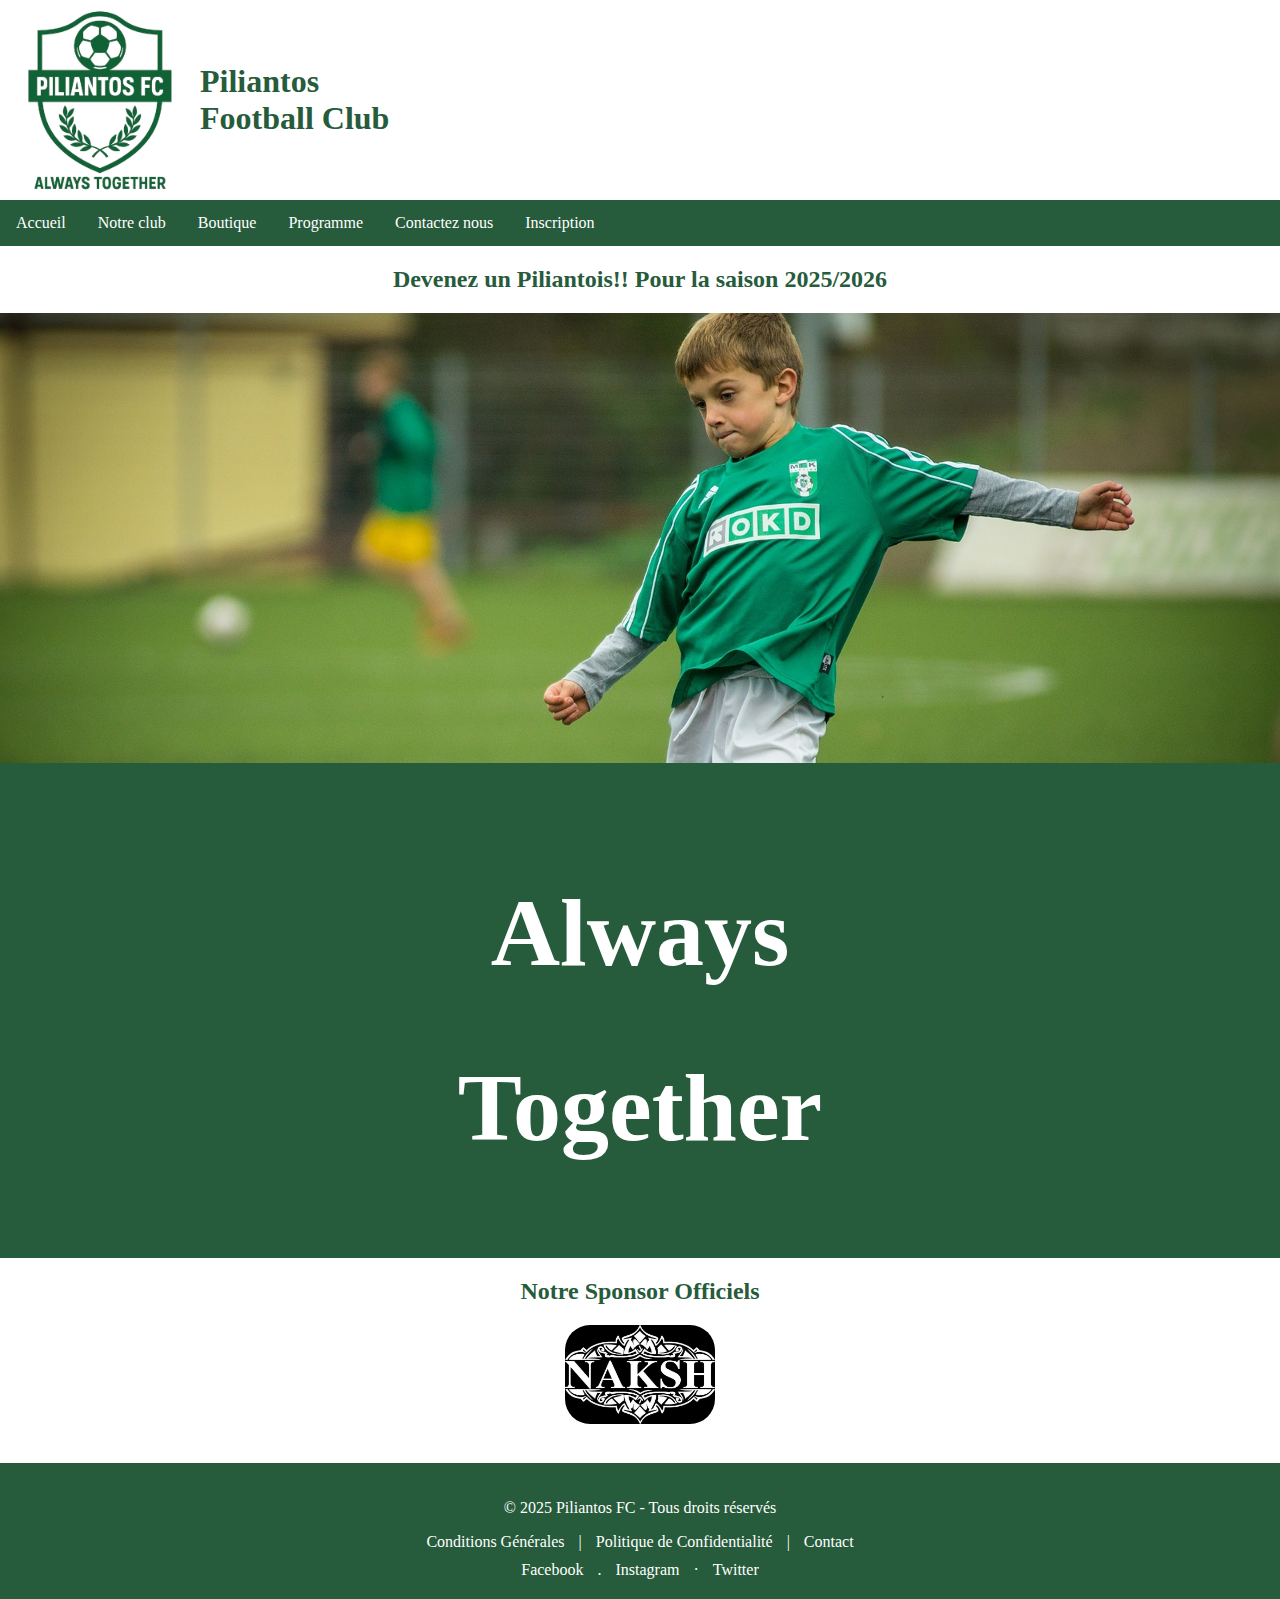
<file: index.html>
<!DOCTYPE html>
<html lang="fr">

<head>
    <link rel="stylesheet" href="index.css">
    <title>Piliantos football club</title>
     <meta charset="UTF-8">
    <meta name="viewport" content="width=device-width, initial-scale=1.0">
</head>
<body>
<header>
    <section class="header">
        <div class="collerimage"><img id="image" src="chat_piliantos-removebg-preview (1).png" alt="club logo">
            <div class="footy">
                <h1 class="titreheader">Piliantos</h1>
                <h1 class="titreheader">Football Club</h1>
            </div>
        </div>

    </section>
    <section class="navbar">
        <nav>
            <ul>
                <li><a href="index.html">Accueil</a></li>
                <li><a href="Notreclub.html">Notre club</a></li>
                <li><a href="Boutique.html">Boutique</a></li>
                <li><a href="programme.html">Programme</a></li>
                <li><a href="contact.html">Contactez nous</a></li>
                <li><a href="form.html">Inscription</a></li>
            </ul>
        </nav>
    </section>
    <h2>Devenez un Piliantois!! Pour la saison 2025/2026</h2>
</header>
<main>
    <section class="foot">
        <img class="foot-img" src="child-613199_1920.jpg" alt="enfant piliantos">
        
    </section>
    <section class="sectionat">
<h1>Always</h1>
<h1>Together</h1>
    </section>
     <section class="sponsors">
    <h2>Notre Sponsor Officiels</h2>
    <div class="sponsor-logos">
     <a href="https://naksh.ca/"> <img src="naksh real.jpg" alt="Sponsor 1" ></a>
    </div>
  </section>
    
</main>
 <footer>
    <p>&copy; 2025 Piliantos FC - Tous droits réservés</p>
    <div class="links">
      <a href="#">Conditions Générales</a> |
      <a href="#">Politique de Confidentialité</a> |
      <a href="#">Contact</a>
    </div>
    <div class="socials">
      <a href="#">Facebook</a>  .
      <a href="#">Instagram</a> ·
      <a href="#">Twitter</a>
    </div>
  </footer>
</body>
</html>
</file>
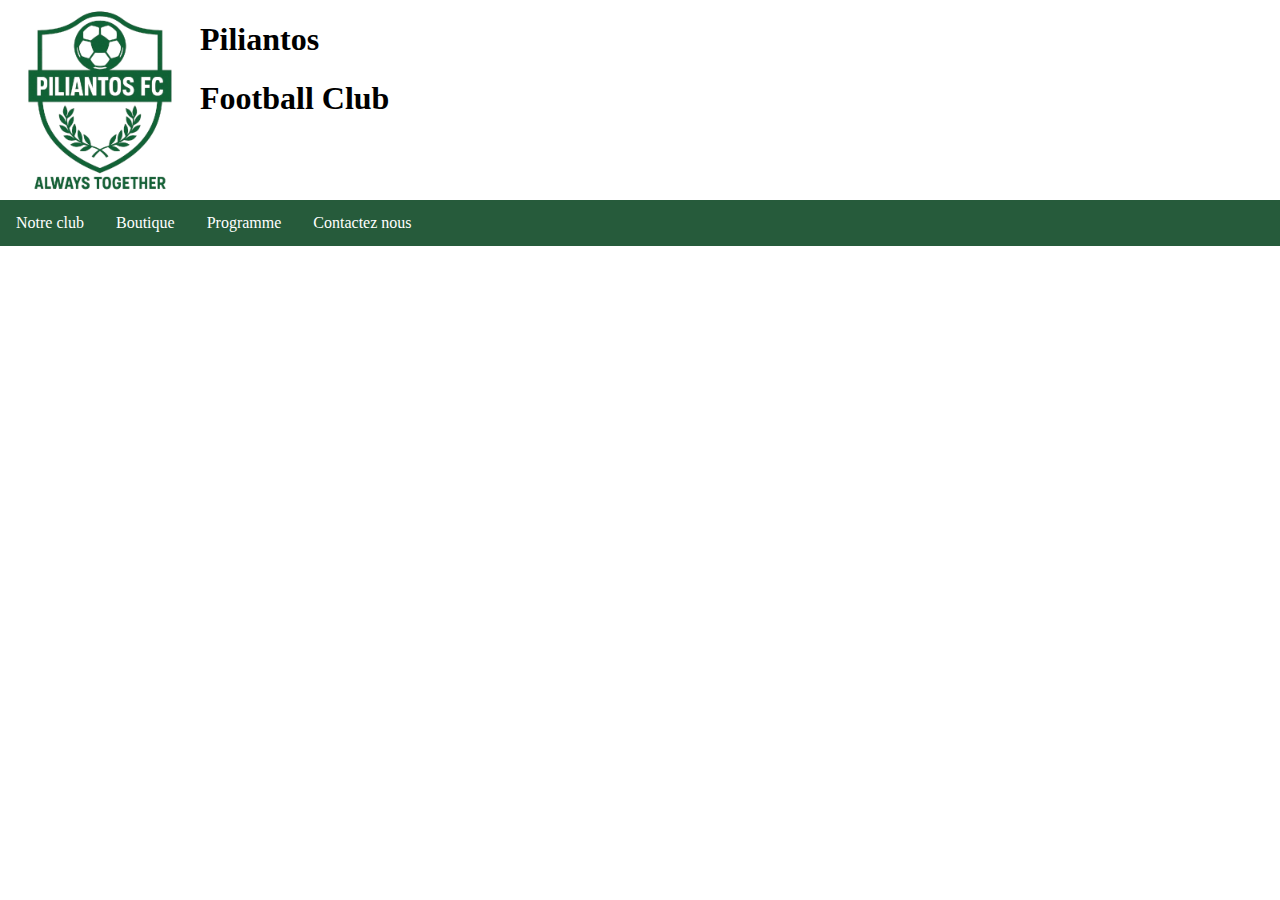
<file: Boutique.html>
<!DOCTYPE html>
<html>
    <head>
    <link rel="stylesheet" href="boutique.css">
    <title>Piliantos football club boutique</title>
</head>
<body>
<header>
    <section class="header">
        <div class="collerimage"><img id="image" src="chat_piliantos-removebg-preview (1).png" alt="club logo">
            <div>
                <h1 id="h11">Piliantos</h1>
                <h1 id="fc">Football Club</h3>
            </div>
        </div>

    </section>
    <section class="navbar">
        <nav>
            <ul>
                <li><a href="">Notre club</a></li>
                <li><a href="">Boutique</a></li>
                <li><a href="">Programme</a></li>
                <li><a href=" ">Contactez nous</a></li>
            </ul>
        </nav>
    </section>
</header>
</html>
</file>
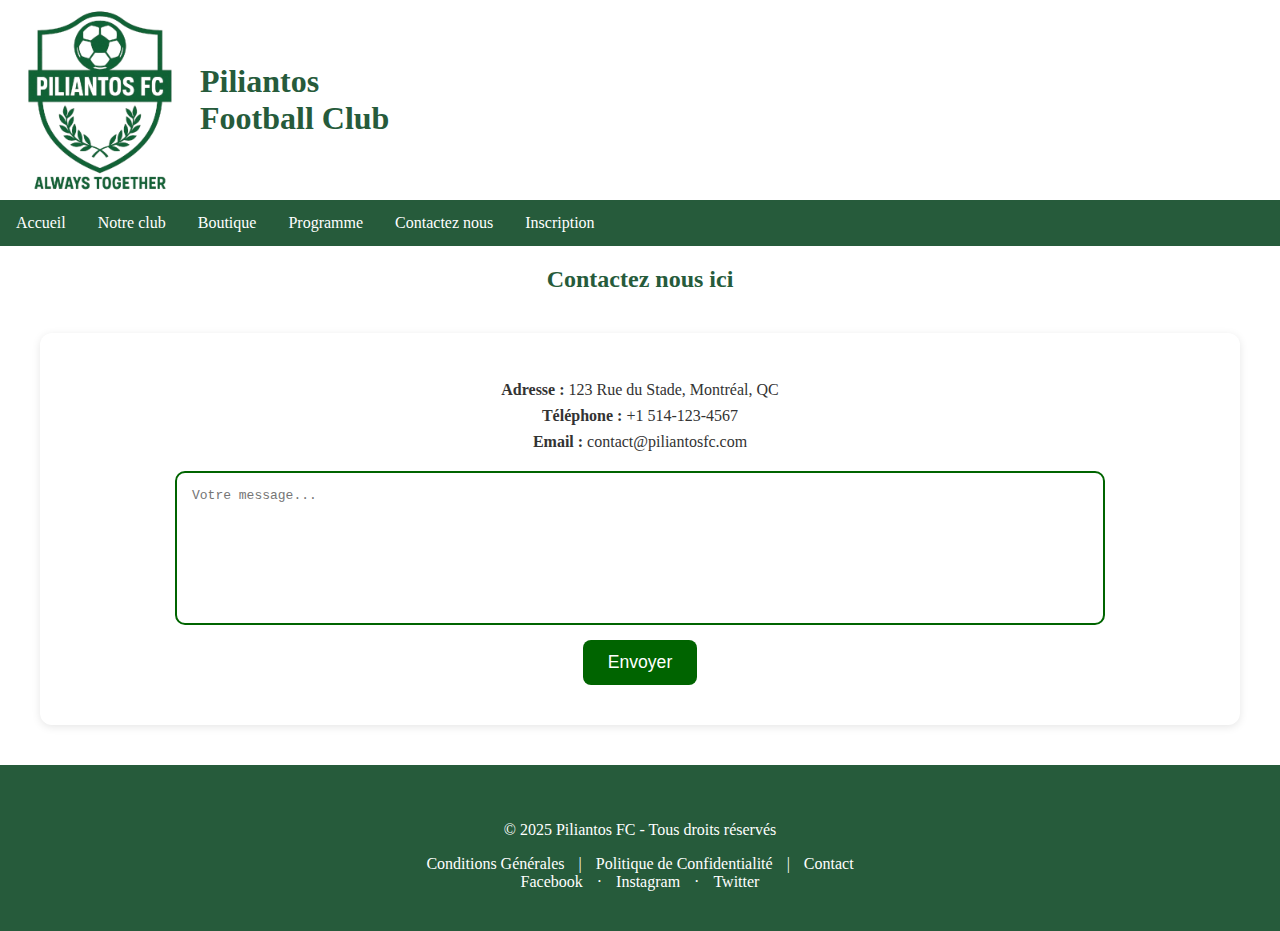
<file: contact.html>
<!DOCTYPE html>
<html>
    <head>
      <link rel="stylesheet"  href="contact.css">
      <script src="menu.js"></script>
      <title>Piliantos fc contact</title>
       <meta charset="UTF-8">
    <meta name="viewport" content="width=device-width, initial-scale=1.0">
    </head>
<body>
    <header>
    <section class="header">
        <div class="collerimage"><img id="image" src="chat_piliantos-removebg-preview (1).png" alt="club logo">
            <div class="footy">
                <h1 class="titreheader">Piliantos</h1>
                <h1 class="titreheader">Football Club</h1>
            </div>
        </div>

    </section>
    <section class="navbar">
        <nav>
            <ul>
                <li><a href="index.html">Accueil</a></li>
                <li><a href="Notreclub.html">Notre club</a></li>
                <li><a href="Boutique.html">Boutique</a></li>
                <li><a href="programme.html">Programme</a></li>
                <li><a href="contact.html">Contactez nous</a></li>
                <li><a href="form.html">Inscription</a></li>
            </ul>
        </nav>
    </section>
    <h2 id="h2">Contactez nous ici</h2>
</header>
<main>
    <section class="contact">

  <div class="contact-info">
    <p><strong>Adresse :</strong> 123 Rue du Stade, Montréal, QC</p>
    <p><strong>Téléphone :</strong> +1 514-123-4567</p>
    <p><strong>Email :</strong> contact@piliantosfc.com</p>
  </div>

  <form class="contact-form">
    <textarea placeholder="Votre message..." required></textarea>
    <button type="submit">Envoyer</button>
  </form>
</section>

</main>
<footer>
    <p>&copy; 2025 Piliantos FC - Tous droits réservés</p>
    <div class="links">
      <a href="#">Conditions Générales</a> |
      <a href="#">Politique de Confidentialité</a> |
      <a href="#">Contact</a>
    </div>
    <div class="socials">
      <a href="#">Facebook</a> ·
      <a href="#">Instagram</a> ·
      <a href="#">Twitter</a>
    </div>
  </footer>
</body>
</html>
</file>
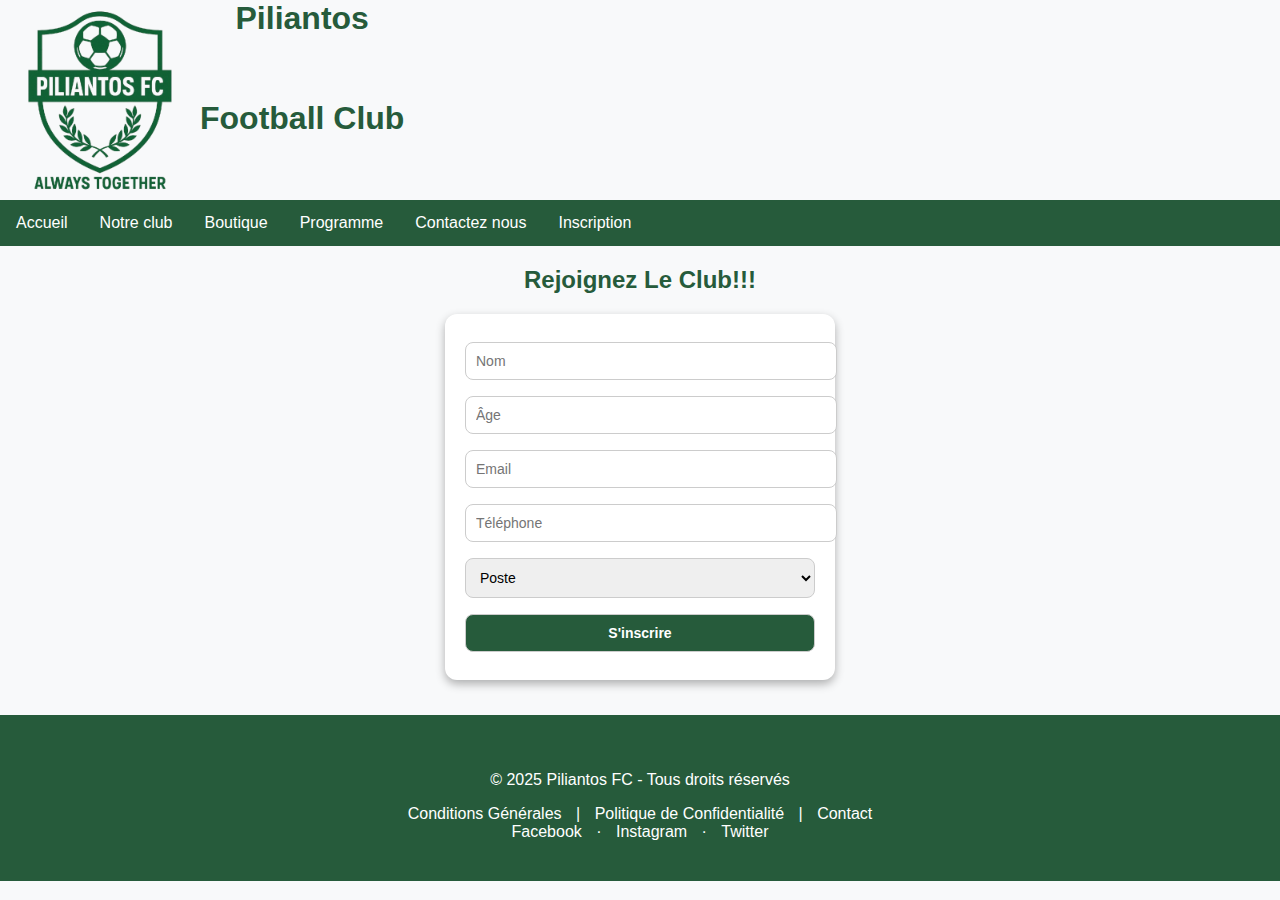
<file: form.html>
<!DOCTYPE html>
<html>
<head>
    <link rel="stylesheet" href="form.css">
    <script src="index.js"></script>
    <script src="menu.js"></script>
    <title>Piliantos football club</title>
     <meta charset="UTF-8">
    <meta name="viewport" content="width=device-width, initial-scale=1.0">
</head>
<body>
<header>
    <section class="header">
        <div class="collerimage"><img id="image" src="chat_piliantos-removebg-preview (1).png" alt="club logo">
            <div class="footy">
                <h1 class="titreheader">Piliantos</h1>
                <h1 class="titreheader">Football Club</h1>
            </div>
        </div>

    </section>
    <section class="navbar">
        <nav>
            <ul>
                <li><a href="index.html">Accueil</a></li>
                <li><a href="Notreclub.html">Notre club</a></li>
                <li><a href="Boutique.html">Boutique</a></li>
                <li><a href="programme.html">Programme</a></li>
                <li><a href="contact.html">Contactez nous</a></li>
                <li><a href="form.html">Inscription</a></li>
            </ul>
        </nav>
    </section>
    <h2>Rejoignez Le Club!!!</h2>
</header>
<main>
   

<form id="formInscription">
  <input type="text" name="nom" placeholder="Nom" required><br>
  <input type="number" name="age" placeholder="Âge" required><br>
  <input type="email" name="email" placeholder="Email" required><br>
  <input type="tel" name="telephone" placeholder="Téléphone" required><br>
  <select name="poste" required>
    <option value="">Poste</option>
    <option value="Gardien">Gardien</option>
    <option value="Défenseur">Défenseur</option>
    <option value="Milieu">Milieu</option>
    <option value="Attaquant">Attaquant</option>
  </select><br>
  <button type="submit">S'inscrire</button>
</form>

<p id="msg" style="display:none; color:green;">Inscription envoyée ✅</p>



</main>
<footer>
    <p>&copy; 2025 Piliantos FC - Tous droits réservés</p>
    <div class="links">
      <a href="#">Conditions Générales</a> |
      <a href="#">Politique de Confidentialité</a> |
      <a href="#">Contact</a>
    </div>
    <div class="socials">
      <a href="#">Facebook</a> ·
      <a href="#">Instagram</a> ·
      <a href="#">Twitter</a>
    </div>
  </footer>
</body>
</html>
</file>
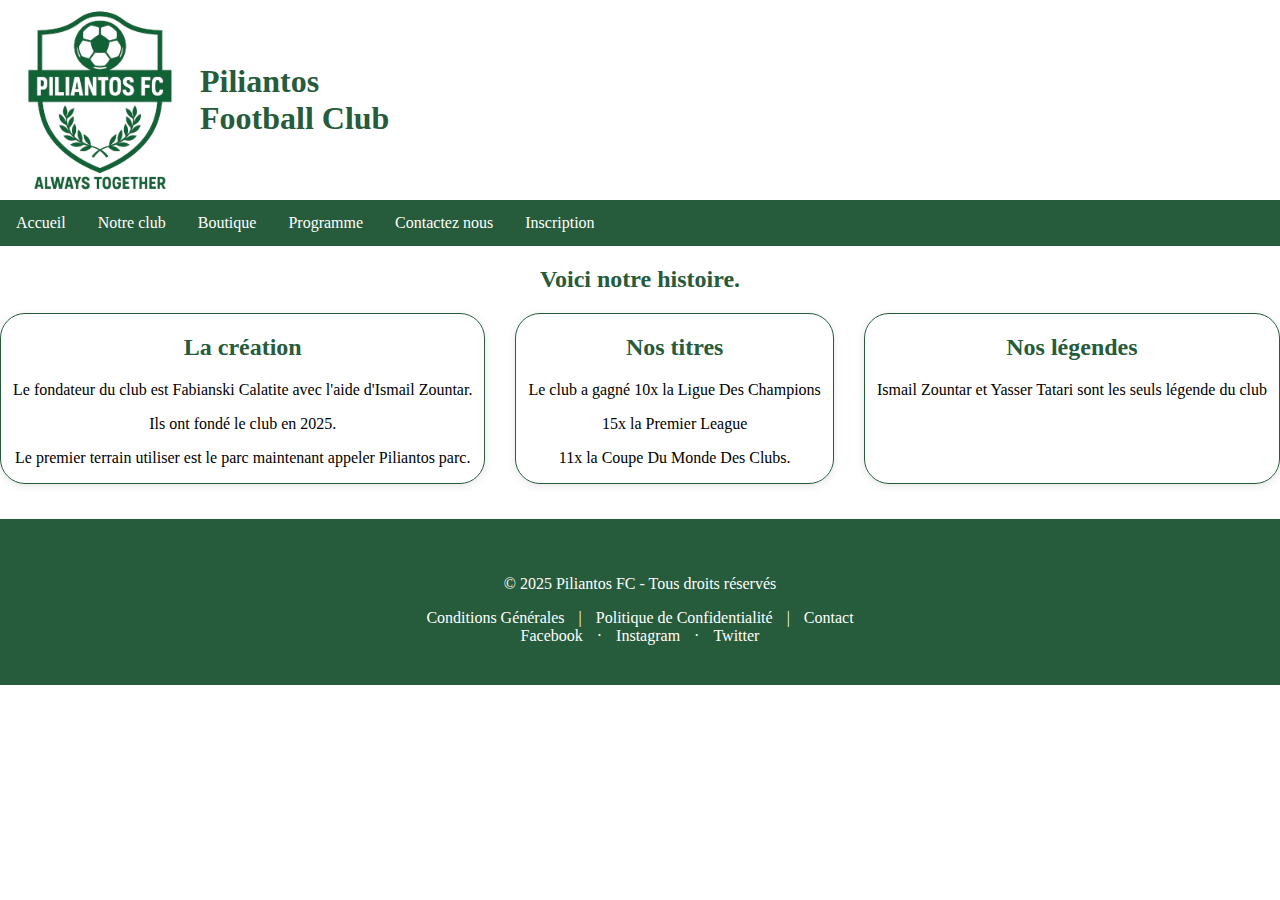
<file: Notreclub.html>
<!DOCTYPE html>
<html>
<head>
    <link rel="stylesheet" href="Notreclub.css">
    
    <title>Piliantos football club</title>
     <meta charset="UTF-8">
    <meta name="viewport" content="width=device-width, initial-scale=1.0">
</head>
<body>
<header>
    <section class="header">
        <div class="collerimage"><img id="image" src="chat_piliantos-removebg-preview (1).png" alt="club logo">
            <div class="footy">
                <h1 class="titreheader">Piliantos</h1>
                <h1 class="titreheader">Football Club</h1>
            </div>
        </div>

    </section>
    <section class="navbar">
        <nav>
            <ul>
                <li><a href="index.html">Accueil</a></li>
                <li><a href="Notreclub.html">Notre club</a></li>
                <li><a href="Boutique.html">Boutique</a></li>
                <li><a href="programme.html">Programme</a></li>
                <li><a href="contact.html">Contactez nous</a></li>
                <li><a href="form.html">Inscription</a></li>
            </ul>
        </nav>
    </section>
    <h2>Voici notre histoire.</h2>
</header>
<main class="gridclub">
    <div class="couleur"><h2>La création</h2><p>Le fondateur du club est Fabianski Calatite avec l'aide d'Ismail Zountar.</p><p>Ils ont fondé le club en 2025.</p><p>Le premier terrain utiliser est le parc maintenant appeler Piliantos parc.</p></div>
    <div class="couleur"><h2>Nos titres</h2><p>Le club a gagné 10x la Ligue Des Champions</p><p>15x la Premier League</p><p>11x la Coupe Du Monde Des Clubs.</p></div>
    <div class="couleur"><h2>Nos légendes</h2><p>Ismail Zountar et Yasser Tatari sont les seuls légende du club</p></div>
</main>
<footer>
    <p>&copy; 2025 Piliantos FC - Tous droits réservés</p>
    <div class="links">
      <a href="#">Conditions Générales</a> |
      <a href="#">Politique de Confidentialité</a> |
      <a href="#">Contact</a>
    </div>
    <div class="socials">
      <a href="#">Facebook</a> ·
      <a href="#">Instagram</a> ·
      <a href="#">Twitter</a>
    </div>
  </footer>
</body>
</html>
</file>
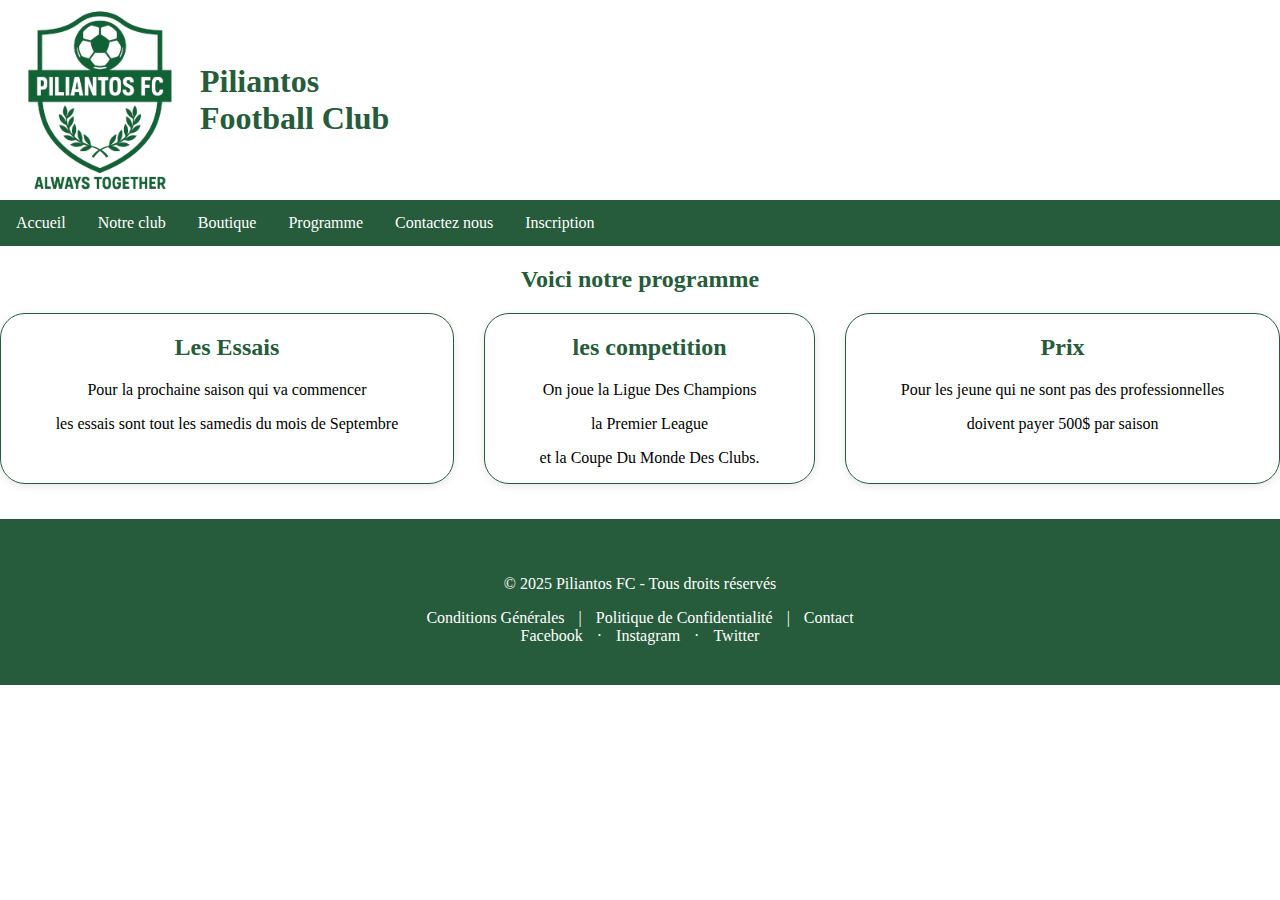
<file: programme.html>
<!DOCTYPE html>
<html>
<head>
    <link rel="stylesheet" href="programme.css">
    
    <title>Piliantos football club</title>
     <meta charset="UTF-8">
    <meta name="viewport" content="width=device-width, initial-scale=1.0">
</head>
<body>
<header>
    <section class="header">
        <div class="collerimage"><img id="image" src="chat_piliantos-removebg-preview (1).png" alt="club logo">
            <div class="footy">
                <h1 class="titreheader">Piliantos</h1>
                <h1 class="titreheader">Football Club</h1>
            </div>
        </div>

    </section>
   
    <section class="navbar">
        <nav>
            <ul>
                <li><a href="index.html">Accueil</a></li>
                <li><a href="Notreclub.html">Notre club</a></li>
                <li><a href="Boutique.html">Boutique</a></li>
                <li><a href="programme.html">Programme</a></li>
                <li><a href="contact.html">Contactez nous</a></li>
                <li><a href="form.html">Inscription</a></li>
            </ul>
        </nav>
    </section>
    <h2>Voici notre programme</h2>
</header>
<main class="gridclub">
    <div class="couleur"><h2>Les Essais</h2><p>Pour la prochaine saison qui va commencer</p><p> les essais sont tout les samedis du mois de Septembre</p></div>
    <div class="couleur"><h2>les competition</h2><p>On joue la Ligue Des Champions</p><p> la Premier League</p><p> et la Coupe Du Monde Des Clubs.</p></div>
    <div class="couleur"><h2>Prix</h2><p>Pour les jeune qui ne sont pas des professionnelles</p><p> doivent payer 500$ par saison </p></div>
</main>
<footer>
    <p>&copy; 2025 Piliantos FC - Tous droits réservés</p>
    <div class="links">
      <a href="#">Conditions Générales</a> |
      <a href="#">Politique de Confidentialité</a> |
      <a href="#">Contact</a>
    </div>
    <div class="socials">
      <a href="#">Facebook</a> ·
      <a href="#">Instagram</a> ·
      <a href="#">Twitter</a>
    </div>
  </footer>
</body>
</html>
</file>
<file: index.css>
/* Hamburger menu styles */
.hamburger {
  display: none;
  flex-direction: column;
  justify-content: space-between;
  align-items: center;
  width: 40px;
  height: 40px;
  background: none;
  border: none;
  cursor: pointer;
  padding: 6px;
  z-index: 1001;
}
.hamburger span {
  display: block;
  width: 30px;
  height: 3px;
  background: rgb(38, 91, 59);
  border-radius: 2px;
  transition: 0.3s;
}

/* Hamburger animation */
.hamburger.active span:nth-child(1) {
  transform: translateY(11px) rotate(45deg);
}
.hamburger.active span:nth-child(2) {
  opacity: 0;
}
.hamburger.active span:nth-child(3) {
  transform: translateY(-11px) rotate(-45deg);
}

@media (max-width: 900px) {
  .hamburger {
    display: flex;
    position: absolute;
    top: 20px;
    right: 20px;
  }
  .navbar {
    position: fixed;
    top: 0;
    right: -100%;
    width: 70vw;
    max-width: 320px;
    height: 100vh;
    background: rgb(38, 91, 59);
    box-shadow: -2px 0 8px rgba(0,0,0,0.15);
    transition: right 0.3s ease;
    z-index: 1000;
    display: flex;
    flex-direction: column;
    align-items: flex-start;
    padding-top: 60px;
  }
  .navbar.open {
    right: 0;
  }
  .navbar ul {
    flex-direction: column;
    width: 100%;
    padding: 0;
  }
  .navbar li {
    float: none;
    width: 100%;
  }
  .navbar li a {
    padding: 18px;
    font-size: 1.1em;
    border-bottom: 1px solid #fff2;
    display: block;
    width: 100%;
    box-sizing: border-box;
  }
}
/* Responsive design */
@media (max-width: 900px) {
  .header {
    grid-template-columns: 1fr;
    padding: 10px;
  }
  .collerimage {
    flex-direction: column;
    align-items: center;
  }
  .foot-img {
    width: 100vw;
    height: 40vh;
    object-fit: cover;
    object-position: center 20%;
  }
  .foot {
    height: 40vh;
  }
  .sectionat {
    font-size: 2em;
    padding-top: 30px;
    padding-bottom: 20px;
  }
  .navbar ul {
    flex-direction: column;
    padding: 0;
  }
  .navbar li {
    float: none;
    width: 100%;
  }
  .navbar li a {
    padding: 12px;
    font-size: 1em;
  }
  .sponsor-logos {
    gap: 15px;
  }
  .sponsor-logos img {
    max-width: 100px;
  }
  footer {
    padding: 15px;
    font-size: 0.9em;
  }
}

@media (max-width: 600px) {
  .header {
    padding: 5px;
  }
  .collerimage {
    flex-direction: column;
    align-items: center;
  }
  #image {
    width: 120px;
  }
  .foot-img {
    width: 100vw;
    height: 30vh;
    object-fit: cover;
    object-position: center 15%;
  }
  .foot {
    height: 30vh;
  }
  .sectionat {
    font-size: 1.2em;
    padding-top: 15px;
    padding-bottom: 10px;
  }
  .navbar ul {
    flex-direction: column;
    padding: 0;
  }
  .navbar li {
    float: none;
    width: 100%;
  }
  .navbar li a {
    padding: 10px;
    font-size: 0.95em;
  }
  .sponsor-logos {
    gap: 10px;
  }
  .sponsor-logos img {
    max-width: 70px;
  }
  footer {
    padding: 10px;
    font-size: 0.8em;
  }
}
/* Skip link pour accessibilité */
.skip-link {
  position: absolute;
  left: -999px;
  top: auto;
  width: 1px;
  height: 1px;
  overflow: hidden;
  z-index: 1000;
}
.skip-link:focus {
  left: 10px;
  top: 10px;
  width: auto;
  height: auto;
  padding: 8px 16px;
  background: #0b3a1d;
  color: #fff;
  border-radius: 8px;
  text-decoration: none;
}

#image{
    width: 200px;
}

.header{
    display: grid;
    
}
.collerimage{
    display: flex;
    flex-direction: row;
}

.titreheader{
   color: rgb(38, 91, 59);
    margin: 0px;
}


.footy{
align-content: center;

}

ul {
  list-style-type: none;
  margin: 0;
  padding: 0;
  overflow: hidden;
  background-color: rgb(38, 91, 59);
}

/* Styles pour les éléments de liste dans la navigation */
li {
  float: left;
}

/* Styles pour les liens de navigation */
li a {
  display: block;
  color: white;
  text-align: center;
  padding: 14px 16px;
  text-decoration: none;
}

/* Effet hover sur les liens */
li a:hover {
  background-color: #0b3a1d;
}
body{
    margin: auto;
   
}
  h2{  text-align: center;
    color: rgb(38, 91, 59);
}
.foot{
    
  width: 100vw; /* Set container width */
  height: 50vh; /* Set container height */
  margin: 0;
  display: flex;
  align-items: center;
  justify-content: center;
  overflow: hidden;
  border-radius: 0;
  box-shadow: none;
}
.foot-img{
width: 100vw;
height: 100%;

object-fit:cover;
object-position:center 25%;
display: block;

}
.sectionat{
background-color: rgb(38, 91, 59);
color: white;
text-align: center;
font-size: 3em;
padding-top:50px;
padding-bottom: 30px;
}
footer {
      background: rgb(38, 91, 59);
      color: #fff;
      text-align: center;
      padding: 20px;
      margin-top: 35px;
    }
    footer a {
      color: #fff;
      text-decoration: none;
      margin: 0 10px;
      transition: 0.3s;
    }
    footer a:hover {
      text-decoration: underline;
    }
    .socials {
      margin-top: 10px;
    }
     .sponsors h2 {
      text-align: center;
      color: rgb(38, 91, 59);
      margin-bottom: 20px;
    }
    .sponsor-logos {
      display: flex;
      justify-content: center;
      flex-wrap: wrap;
      gap: 30px;
     align-items: center;
    }
    .sponsor-logos img {
      max-width: 150px;
      filter: grayscale(20%);
      transition: 0.3s;
      border-radius: 25px;
    }
    .sponsor-logos img:hover {
      filter: grayscale(0%);
      transform: scale(1.05);
      
    }
</file>
<file: boutique.css>
#image{
    width: 200px;
}

.header{
    display: grid;
    position: relative;
}
.collerimage{
    display: flex;
    flex-direction: row;
}
.titreheader{
   color: rgb(38, 91, 59);
    margin: 0px;
    
}
.footy{
    align-content: center;
}

ul {
  list-style-type: none;
  margin: 0;
  padding: 0;
  overflow: hidden;
  background-color: rgb(38, 91, 59);
}

/* Styles pour les éléments de liste dans la navigation */
li {
  float: left;
}

/* Styles pour les liens de navigation */
li a {
  display: block;
  color: white;
  text-align: center;
  padding: 14px 16px;
  text-decoration: none;
}

/* Effet hover sur les liens */
li a:hover {
  background-color: #0b3a1d;
}
body{
    margin: auto;
   
}
h2{
    text-align: center;
    color: rgb(38, 91, 59);
}
 
    #h1 {
      text-align: center;
      color: rgb(38, 91, 59);
    }
    .shop {
      display: grid;
      grid-template-columns: repeat(auto-fit, minmax(250px, 1fr));
      gap: 20px;
      margin-top: 30px;
      padding: 0 20px;
    }
    .item {
      background: #fff;
      border-radius: 12px;
      box-shadow: 0 2px 8px rgba(0,0,0,0.2);
      padding: 15px;
      text-align: center;
    }
    .item img {
      max-width: 100%;
      border-radius: 8px;
    }
    .item h2 {
      font-size: 1.2em;
      margin: 10px 0;
      color: #333;
    }
    .item p {
      font-size: 1em;
      color: #444;
    }
    .price {
      font-size: 1.3em;
      font-weight: bold;
      color: rgb(38, 91, 59);
      margin: 10px 0;
    }
    button {
      background: rgb(38, 91, 59);
      color: #fff;
      padding: 10px 20px;
      border: none;
      border-radius: 8px;
      cursor: pointer;
      transition: 0.3s;
    }
    button:hover {
      background: #006400;
    }
    footer {
      background: rgb(38, 91, 59);
      color: #fff;
      text-align: center;
      padding: 40px;
      margin-top: 35px;
    }
    footer a {
      color: #fff;
      text-decoration: none;
      margin: 0 10px;
      transition: 0.3s;
    }
    footer a:hover {
      text-decoration: underline;
    }

/* Hamburger menu styles */
.hamburger {
  display: none;
  flex-direction: column;
  justify-content: space-between;
  align-items: center;
  width: 40px;
  height: 40px;
  background: none;
  border: none;
  cursor: pointer;
  padding: 6px;
  z-index: 1001;
}
.hamburger span {
  display: block;
  width: 30px;
  height: 3px;
  background: rgb(38, 91, 59);
  border-radius: 2px;
  transition: 0.3s;
}

/* Hamburger animation */
.hamburger.active span:nth-child(1) {
  transform: translateY(11px) rotate(45deg);
}
.hamburger.active span:nth-child(2) {
  opacity: 0;
}
.hamburger.active span:nth-child(3) {
  transform: translateY(-11px) rotate(-45deg);
}

/* Responsive styles */
@media (max-width: 900px) {
  .hamburger {
    display: flex;
    position: absolute;
    top: 20px;
    right: 20px;
  }
  .navbar {
    position: fixed;
    top: 0;
    right: -100%;
    width: 70vw;
    max-width: 320px;
    height: 100vh;
    background: rgb(38, 91, 59);
    box-shadow: -2px 0 8px rgba(0,0,0,0.15);
    transition: right 0.3s ease;
    z-index: 1000;
    display: flex;
    flex-direction: column;
    align-items: flex-start;
    padding-top: 60px;
  }
  .navbar.open {
    right: 0;
  }
  .navbar ul {
    flex-direction: column;
    width: 100%;
    padding: 0;
  }
  .navbar li {
    float: none;
    width: 100%;
  }
  .navbar li a {
    padding: 18px;
    font-size: 1.1em;
    border-bottom: 1px solid rgba(255, 255, 255, 0.1);
    display: block;
    width: 100%;
    box-sizing: border-box;
  }
  
  .collerimage {
    flex-direction: column;
    align-items: center;
    text-align: center;
  }
  
  #image {
    width: 150px;
  }
  
  .shop {
    grid-template-columns: 1fr;
    padding: 0 15px;
  }
  
  footer {
    padding: 20px;
  }
}

@media (max-width: 600px) {
  .header {
    padding: 5px;
  }
  
  #image {
    width: 120px;
  }
  
  .item {
    padding: 10px;
  }
  
  footer {
    padding: 15px;
    font-size: 0.9em;
  }
}
</file>
<file: contact.css>
#image{
    width: 200px;
}

.header{
    display: grid;
    
}
.collerimage{
    display: flex;
    flex-direction: row;
}
.titreheader{
   color: rgb(38, 91, 59);
    margin: 0px;
}
.footy{
    align-content: center;
}
ul {
  list-style-type: none;
  margin: 0;
  padding: 0;
  overflow: hidden;
  background-color: rgb(38, 91, 59);
}

/* Styles pour les éléments de liste dans la navigation */
li {
  float: left;
}

/* Styles pour les liens de navigation */
li a {
  display: block;
  color: white;
  text-align: center;
  padding: 14px 16px;
  text-decoration: none;
}

/* Effet hover sur les liens */
li a:hover {
  background-color: #0b3a1d;
}
body{
    margin: auto;
   
}
#h2{
    text-align: center;
    color: rgb(38, 91, 59);
}
.contact {
  background: #fff;
  padding: 40px;
  margin: 40px;
  border-radius: 12px;
  box-shadow: 0 2px 8px rgba(0,0,0,0.1);
  text-align: center;
}

.contact h2 {
  color: #006400;
  margin-bottom: 20px;
}

.contact-info p {
  margin: 8px 0;
  color: #333;
}

.contact-form {
  margin-top: 20px;
  display: flex;
  flex-direction: column;
  align-items: center;
}

.contact-form textarea {
  width: 80%;
  height: 120px;
  padding: 15px;
  border-radius: 10px;
  border: 2px solid #006400;
  resize: none;
  font-size: 1em;
  margin-bottom: 15px;
}

.contact-form button {
  background: #006400;
  color: #fff;
  padding: 12px 25px;
  border: none;
  border-radius: 8px;
  cursor: pointer;
  font-size: 1.1em;
  transition: 0.3s;
}

.contact-form button:hover {
  background: rgb(38, 91, 59);
}
footer {
      background: rgb(38, 91, 59);
      color: #fff;
      text-align: center;
      padding: 40px;
      margin-top: 35px;
    }
    footer a {
      color: #fff;
      text-decoration: none;
      margin: 0 10px;
      transition: 0.3s;
    }
    footer a:hover {
      text-decoration: underline;
    }
</file>
<file: form.css>
#image{
    width: 200px;
}

.header{
    display: grid;
    
}
.collerimage{
    display: flex;
    flex-direction: row;
}

.titreheader{
   color: rgb(38, 91, 59);
    margin: 0px;
}
.footy{
display: grid;
justify-content: center;

}
ul {
  list-style-type: none;
  margin: 0;
  padding: 0;
  overflow: hidden;
  background-color: rgb(38, 91, 59);
}

/* Styles pour les éléments de liste dans la navigation */
li {
  float: left;
}

/* Styles pour les liens de navigation */
li a {
  display: block;
  color: white;
  text-align: center;
  padding: 14px 16px;
  text-decoration: none;
}

/* Effet hover sur les liens */
li a:hover {
  background-color: #0b3a1d;
}
body{
    margin: auto;
   
}
  h2{  text-align: center;
    color: rgb(38, 91, 59);
}
/* Style global */
body {
  font-family: Arial, sans-serif;
  background: #f8f9fa;
  color: #333;
  text-align: center;
 
}




/* Formulaire */
form {
  background: white;
  padding: 20px;
  border-radius: 12px;
  box-shadow: 0 4px 10px rgba(0,0,0,0.3);
  max-width: 350px;
  margin: auto;
}

/* Champs */
form input, form select, form button {
  width: 100%;
  padding: 10px;
  margin: 8px 0;
  border: 1px solid #ccc;
  border-radius: 8px;
  font-size: 14px;
}

/* Bouton */
form button {
  background: rgb(38, 91, 59);
  color: white;
  font-weight: bold;
  cursor: pointer;
  transition: 0.3s;
}

form button:hover {
  background: #024218;
}

/* Message de succès */
#msg {
  margin-top: 15px;
  font-weight: bold;
}

 footer {
      background: rgb(38, 91, 59);
      color: #fff;
      text-align: center;
      padding: 40px;
      margin-top: 35px;
    }
    footer a {
      color: #fff;
      text-decoration: none;
      margin: 0 10px;
      transition: 0.3s;
    }
    footer a:hover {
      text-decoration: underline;
    }
</file>
<file: Notreclub.css>
#image{
    width: 200px;
}

.header{
    display: grid;
    
}
.collerimage{
    display: flex;
    flex-direction: row;
}

.titreheader{
   color: rgb(38, 91, 59);
    margin: 0px;
}
.footy{
align-content: center;

}
ul {
  list-style-type: none;
  margin: 0;
  padding: 0;
  overflow: hidden;
  background-color: rgb(38, 91, 59);
}

/* Styles pour les éléments de liste dans la navigation */
li {
  float: left;
}

/* Styles pour les liens de navigation */
li a {
  display: block;
  color: white;
  text-align: center;
  padding: 14px 16px;
  text-decoration: none;
}

/* Effet hover sur les liens */
li a:hover {
  background-color: #0b3a1d;
}
body{
    margin: auto;
   
}
  h2{  text-align: center;
    color: rgb(38, 91, 59);
}
.gridclub{
    display:grid;
    gap: 30px;
grid-template-rows: auto;
grid-template-columns: auto auto auto;

}
.couleur{
    border-radius: 25px;
border: 1px solid rgb(38, 91, 59);
text-align: center;

box-shadow: 0 2px 8px rgba(0,0,0,0.1);
}
 footer {
      background: rgb(38, 91, 59);
      color: #fff;
      text-align: center;
      padding: 40px;
      margin-top: 35px;
    }
    footer a {
      color: #fff;
      text-decoration: none;
      margin: 0 10px;
      transition: 0.3s;
    }
    footer a:hover {
      text-decoration: underline;
    }
    @media (max-width: 600px) {
    .gridclub {
    grid-template-columns: auto;
        grid-template-rows: auto auto auto;
    }
}
</file>
<file: programme.css>
#image{
    width: 200px;
}

.header{
    display: grid;
    
}
.collerimage{
    display: flex;
    flex-direction: row;
}

.titreheader{
   color: rgb(38, 91, 59);
    margin: 0px;
    
}
.footy{
align-content: center;

}
ul {
  list-style-type: none;
  margin: 0;
  padding: 0;
  overflow: hidden;
  background-color: rgb(38, 91, 59);
}

/* Styles pour les éléments de liste dans la navigation */
li {
  float: left;
}

/* Styles pour les liens de navigation */
li a {
  display: block;
  color: white;
  text-align: center;
  padding: 14px 16px;
  text-decoration: none;
}

/* Effet hover sur les liens */
li a:hover {
  background-color: #0b3a1d;
}
body{
    margin: auto;
   
}
  h2{  text-align: center;
    color: rgb(38, 91, 59);
}
.gridclub{
    display:grid;
    gap: 30px;
grid-template-rows: auto;
grid-template-columns: auto auto auto;

}
.couleur{
    border-radius: 25px;
border: 1px solid rgb(38, 91, 59);
text-align: center;

box-shadow: 0 2px 8px rgba(0,0,0,0.1);
}
 footer {
      background: rgb(38, 91, 59);
      color: #fff;
      text-align: center;
      padding: 40px;
      margin-top: 35px;
    }
    footer a {
      color: #fff;
      text-decoration: none;
      margin: 0 10px;
      transition: 0.3s;
    }
    footer a:hover {
      text-decoration: underline;
    }
@media (max-width: 600px) {
    .gridclub {
    grid-template-columns: auto;
        grid-template-rows: auto auto auto;
    }
}
</file>
